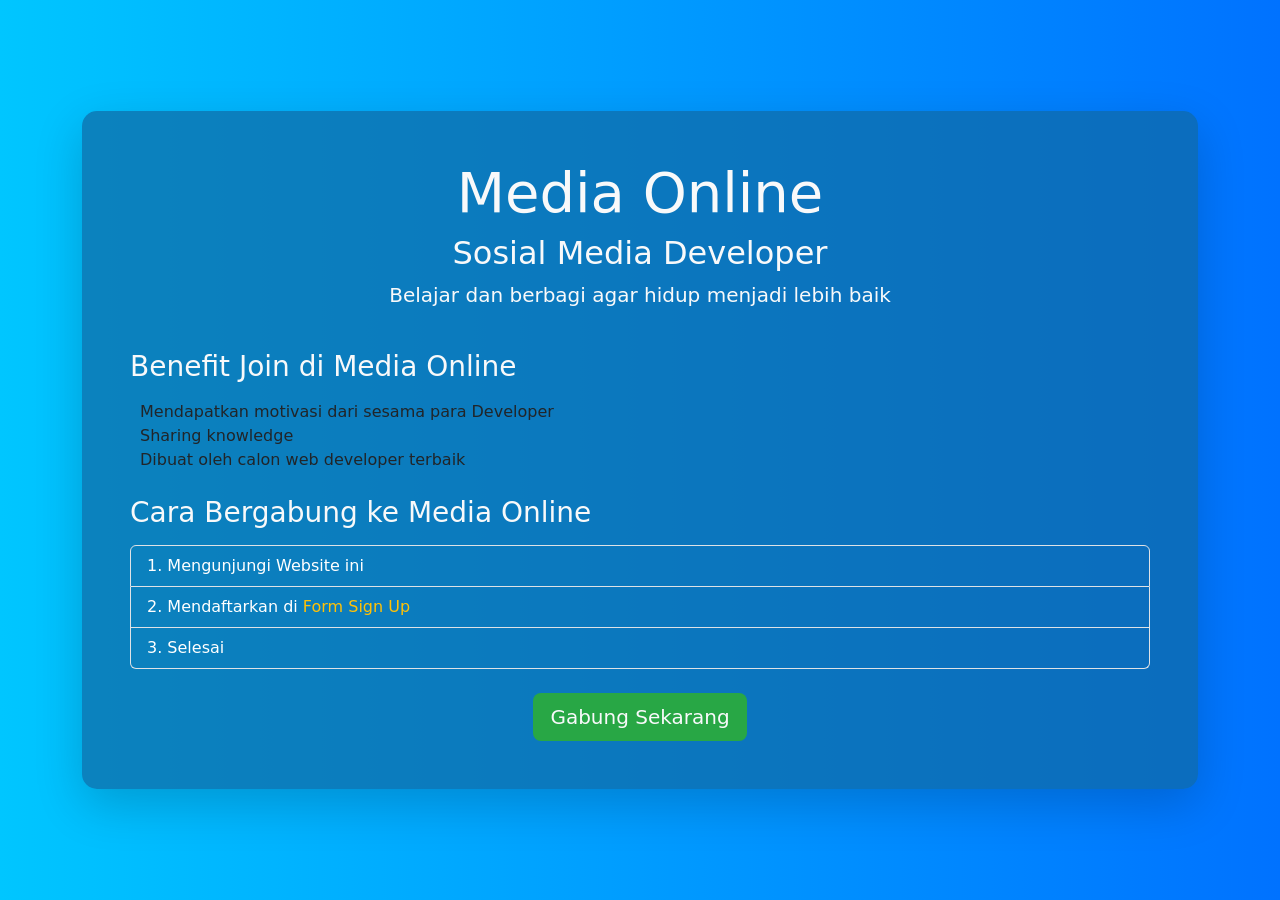
<file: index.html>
<!DOCTYPE html>
<html lang="en">

<head>
    <meta charset="UTF-8">
    <meta http-equiv="X-UA-Compatible" content="IE=edge">
    <meta name="viewport" content="width=device-width, initial-scale=1.0">
    <title>Media Online</title>
    <link href="https://cdn.jsdelivr.net/npm/bootstrap@5.3.3/dist/css/bootstrap.min.css" rel="stylesheet"
        integrity="sha384-QWTKZyjpPEjISv5WaRU9OFeRpok6YctnYmDr5pNlyT2bRjXh0JMhjY6hW+ALEwIH" crossorigin="anonymous">
    <style>
        body {
            background: linear-gradient(to right, #00c6ff, #0072ff);
            min-height: 100vh;
            display: flex;
            align-items: center;
            justify-content: center;
            padding: 20px;
            color: #f8f9fa;
        }

        .card {
            background-color: rgba(16, 104, 163, 0.7);
            border: none;
            border-radius: 15px;
            overflow: hidden;
        }

        .card h1,
        .card h2,
        .card h3,
        .card p {
            color: #f8f9fa;
        }

        .card:hover {
            transform: scale(1.02);
            transition: all 0.3s ease-in-out;
        }

        .benefit-item {
            display: flex;
            align-items: center;
            gap: 10px;
        }

        .benefit-item i {
            font-size: 1.5rem;
            color: #41b8f0;
        }

        .join-btn {
            background-color: #28a745;
            color: #f8f9fa;
            transition: all 0.3s ease;
        }

        .join-btn:hover {
            background-color: #1e7e34;
            transform: translateY(-3px);
        }
    </style>
</head>

<body>
    <div class="container">
      
        <div class="card shadow-lg p-5">
            <div class="text-center mb-4">
                <h1 class="display-4">Media Online</h1>
                <h2>Sosial Media Developer</h2>
                <p class="lead">Belajar dan berbagi agar hidup menjadi lebih baik</p>
            </div>

            <div class="mb-4">
                <h3 class="mb-3">Benefit Join di Media Online</h3>
                <div class="benefit-item">
                    <i class="bi bi-lightbulb-fill"></i>
                    <span>Mendapatkan motivasi dari sesama para Developer</span>
                </div>
                <div class="benefit-item">
                    <i class="bi bi-people-fill"></i>
                    <span>Sharing knowledge</span>
                </div>
                <div class="benefit-item">
                    <i class="bi bi-award-fill"></i>
                    <span>Dibuat oleh calon web developer terbaik</span>
                </div>
            </div>

            <h3 class="mb-3">Cara Bergabung ke Media Online</h3>
            <ol class="list-group list-group-numbered mb-4">
                <li class="list-group-item bg-transparent text-white">Mengunjungi Website ini</li>
                <li class="list-group-item bg-transparent text-white">
                    Mendaftarkan di <a href="form.html" class="text-decoration-none text-warning">Form Sign Up</a>
                </li>
                <li class="list-group-item bg-transparent text-white">Selesai</li>
            </ol>

            <div class="text-center">
                <a href="form.html" class="btn join-btn btn-lg">Gabung Sekarang</a>
            </div>
        </div>
    </div>

    </body>

</html>
</file>
